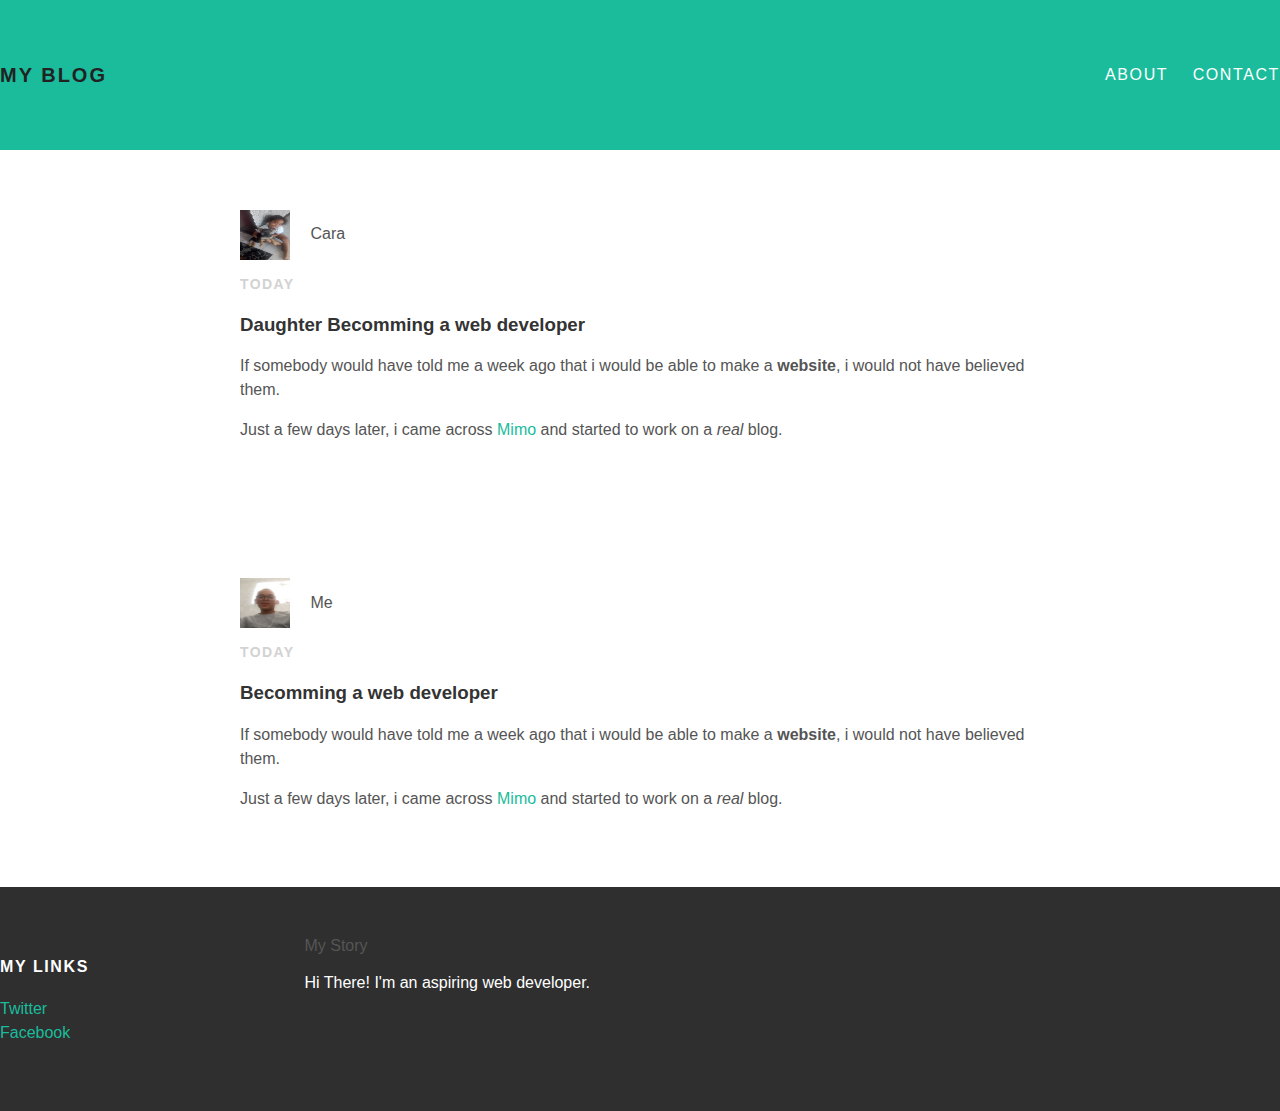
<file: index.html>
<!DOCTYPE html>
<html>
<head>
  <title>My Blog</title>
  <link rel="stylesheet" type="text/css" href="style.css">
</head>
<body>
  <div id="header">
    <div class="post-container">
      <a id="header-title" href="index.html">My Blog</a>
      <ul id="header-nav">
        <li><a href="about.html">About</a></li>
        <li><a href="mailto:charltondaniels1@gmail.com">Contact</a></li>
      </ul>
    </div>
  </div>

  <div id="content">
    <div class="post-container">
      <div class="post">
        <div class="post-author">
          <img src="GWID1682.JPG ">
          <span>Cara</span>
        </div>
        <p class="post-date">Today</p>
        <h3 class="post-title">Daughter Becomming a web developer</h3>
        <div class="post-content">
          <p>If somebody would have told me a week ago that i would be
            able to make a <strong>website</strong>, i would not have believed them.</p>
          <p>Just a few days later, i came across <a href="https://getmimo.com">Mimo</a> and started to work
            on a <em>real</em> blog.</p>
      </div>
    </div>
  </div>

  <div id="content">
    <div class="post-container">
      <div class="post">
        <div class="post-author">
          <img src="IMG_0292.JPG">
          <span>Me</span>
        </div>
        <p class="post-date">Today</p>
        <h3 class="post-title">Becomming a web developer</h3>
        <div class="post-content">
          <p>If somebody would have told me a week ago that i would be
            able to make a <strong>website</strong>, i would not have believed them.</p>
          <p>Just a few days later, i came across <a href="https://getmimo.com">Mimo</a> and started to work
            on a <em>real</em> blog.</p>
      </div>
    </div>
  </div>

  <div id="footer">
    <div class="post-container">
      <div class="column">
        <h4>My Links</h4>
        <p>
          <a href="https://twitter.com">Twitter</a>
          <br>
          <a href="https://facebook.com">Facebook</a>
        </p>
      </div>
      <div class="column"
        <h4>My Story</h4>
        <p>Hi There! I'm an aspiring web developer.</p>
      </div>
  </div>
</body>
</html>
</file>
<file: style.css>
body {
  color: #555;
  margin: 0;

  font-family: 'Montserrat', sans-serif;
}

#header {
  background-color: #1abc9c;
  height: 150px;
  line-height: 150px;
}

#header a {
  color: white;
  text-decoration: none;

  text-transform: uppercase;
  letter-spacing: 0.1em;
}

#header a:hover{
  color: #222;
}

#header-title{
  display: block;
  float: left;

  font-size: 20px;
  font-weight: bold;
}

#header-nav {
  display: block;
  float: right;
  margin-top: 0;
}

#header-nav li {
  display: inline;
  padding-left: 20px;
}

.container {
  max-width: 1000px;
  margin: 0 auto;
}

#footer{
  background-color: #2f2f2f;
  padding: 50px 0;
}

.column {
  min-width: 300px;
  display: inline-block;
  vertical-align: top;
}

#footer h4 {
  color: white;
  text-transform: uppercase;
  letter-spacing: 0.1em;
}

#footer p {
  color: white;
}

a {
  color: #1abc9c;
  text-decoration: none;
}

a:hover {
  color: #F6A623;
}


.post {
  max-width: 800px;
  margin: 0 auto;
  padding: 60px 0;
}

.post-author img {
  width: 50px;
  height: 50px;
  vertical-align: middle;
}

.post-author span {
  margin-left: 16px;
}

.post-date {
  color: #D2D2D2;

  font-size: 14px;
  font-weight: bold;

  text-transform: uppercase;
  letter-spacing: 0.1em;
}

h1, h2, h3, h4 {
  color: #333;
}

p {
  line-height: 1.5;
}
</file>
